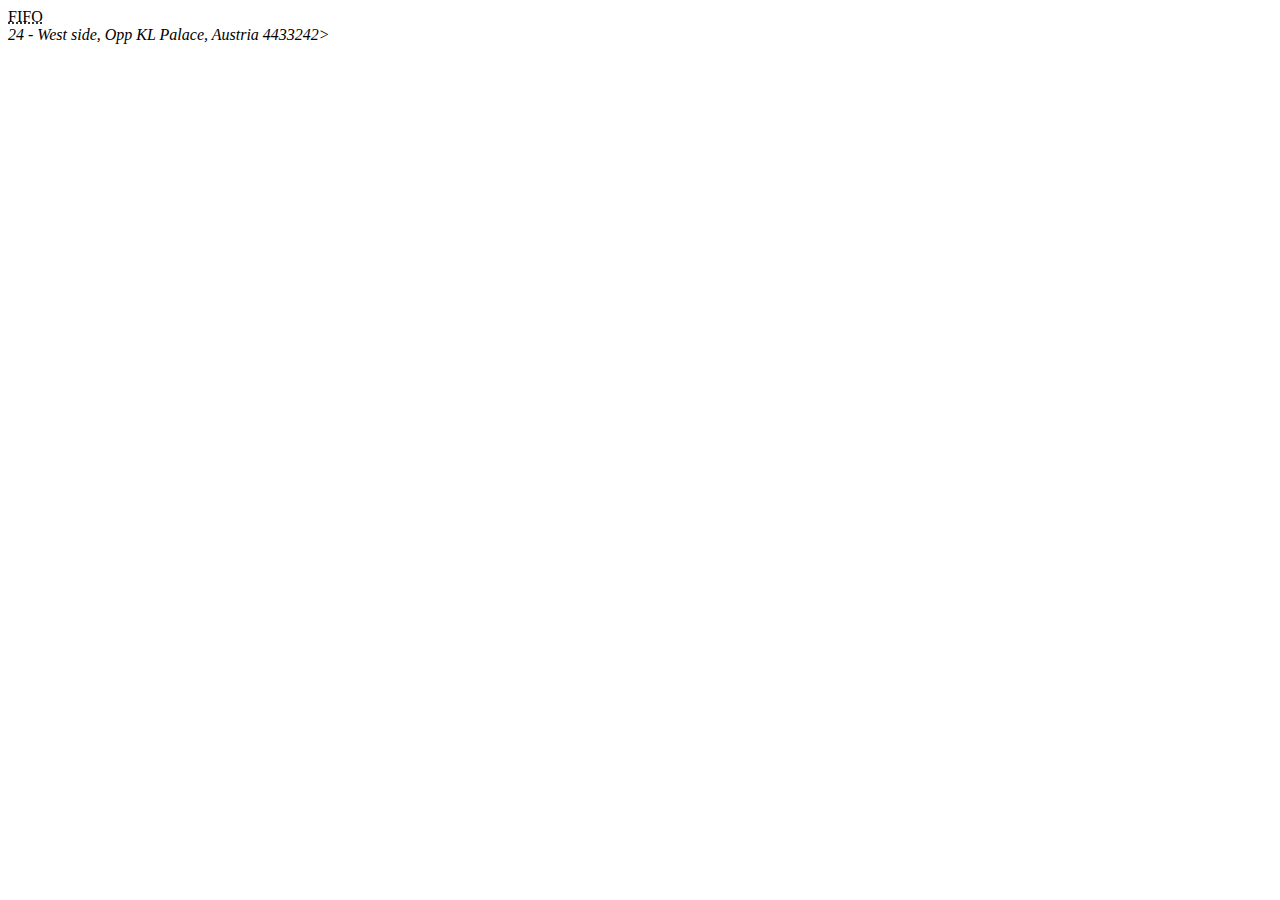
<file: All/main.html>
<!DOCTYPE html>
<html lang="en">
<head>
  <meta charset="UTF-8">
  <meta http-equiv="X-UA-Compatible" content="IE=edge">
  <meta name="viewport" content="width=device-width, initial-scale=1.0">
  <title>Play with tags</title>
</head>
<body>
    <abbr title="First In First Out">FIFO</abbr>
    <address>24 - West side, Opp KL Palace, Austria 4433242></address>
</body>
</html>
</file>
